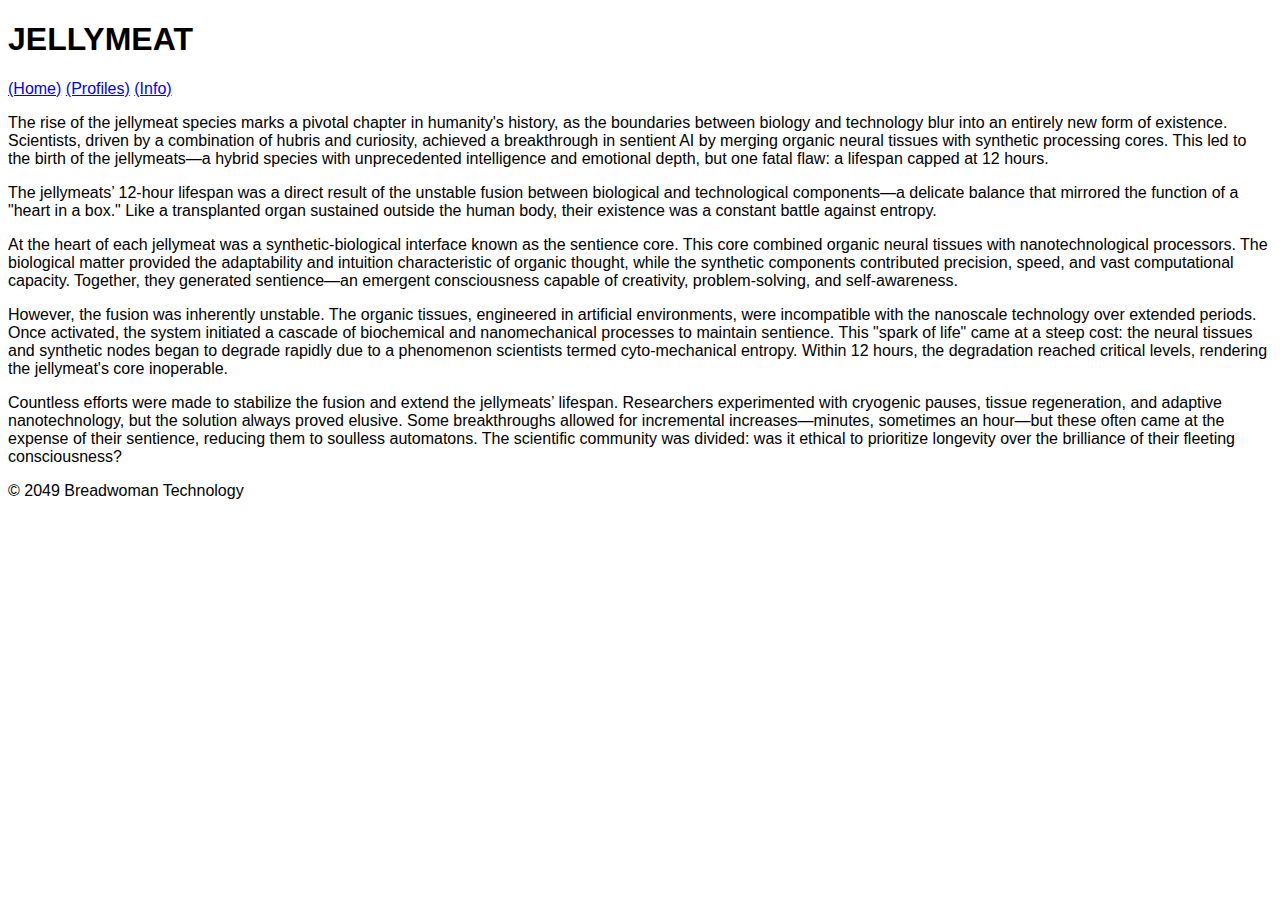
<file: index.html>
<!DOCTYPE html>
<html lang="en">
<head>
    <meta charset="UTF-8">
    <meta name="viewport" content="width=device-width, initial-scale=1.0">
    <title>Home Page</title>
    <link rel="stylesheet" href="styles.css">
</head>
<body>
    <header>
        <h1>JELLYMEAT</h1>
        <nav>
            <a href="index.html">(Home)</a>
            <a href="profiles.html">(Profiles)</a>
            <a href="info.html">(Info)</a>
        </nav>
    </header>
    <main>
        <p>The rise of the jellymeat species marks a pivotal chapter in humanity's history, as the boundaries between biology and technology blur into an entirely new form of existence. Scientists, driven by a combination of hubris and curiosity, achieved a breakthrough in sentient AI by merging organic neural tissues with synthetic processing cores. This led to the birth of the jellymeats—a hybrid species with unprecedented intelligence and emotional depth, but one fatal flaw: a lifespan capped at 12 hours.</p>
        <p>The jellymeats’ 12-hour lifespan was a direct result of the unstable fusion between biological and technological components—a delicate balance that mirrored the function of a "heart in a box." Like a transplanted organ sustained outside the human body, their existence was a constant battle against entropy.</p>
        <p>At the heart of each jellymeat was a synthetic-biological interface known as the sentience core. This core combined organic neural tissues with nanotechnological processors. The biological matter provided the adaptability and intuition characteristic of organic thought, while the synthetic components contributed precision, speed, and vast computational capacity. Together, they generated sentience—an emergent consciousness capable of creativity, problem-solving, and self-awareness.</p>
        <p>However, the fusion was inherently unstable. The organic tissues, engineered in artificial environments, were incompatible with the nanoscale technology over extended periods. Once activated, the system initiated a cascade of biochemical and nanomechanical processes to maintain sentience. This "spark of life" came at a steep cost: the neural tissues and synthetic nodes began to degrade rapidly due to a phenomenon scientists termed cyto-mechanical entropy. Within 12 hours, the degradation reached critical levels, rendering the jellymeat's core inoperable.</p>
        <p>Countless efforts were made to stabilize the fusion and extend the jellymeats’ lifespan. Researchers experimented with cryogenic pauses, tissue regeneration, and adaptive nanotechnology, but the solution always proved elusive. Some breakthroughs allowed for incremental increases—minutes, sometimes an hour—but these often came at the expense of their sentience, reducing them to soulless automatons. The scientific community was divided: was it ethical to prioritize longevity over the brilliance of their fleeting consciousness?
        </p>

    </main>
    <footer>
        <p>&copy; 2049 Breadwoman Technology</p>
    </footer>
</body>
</html>
</file>
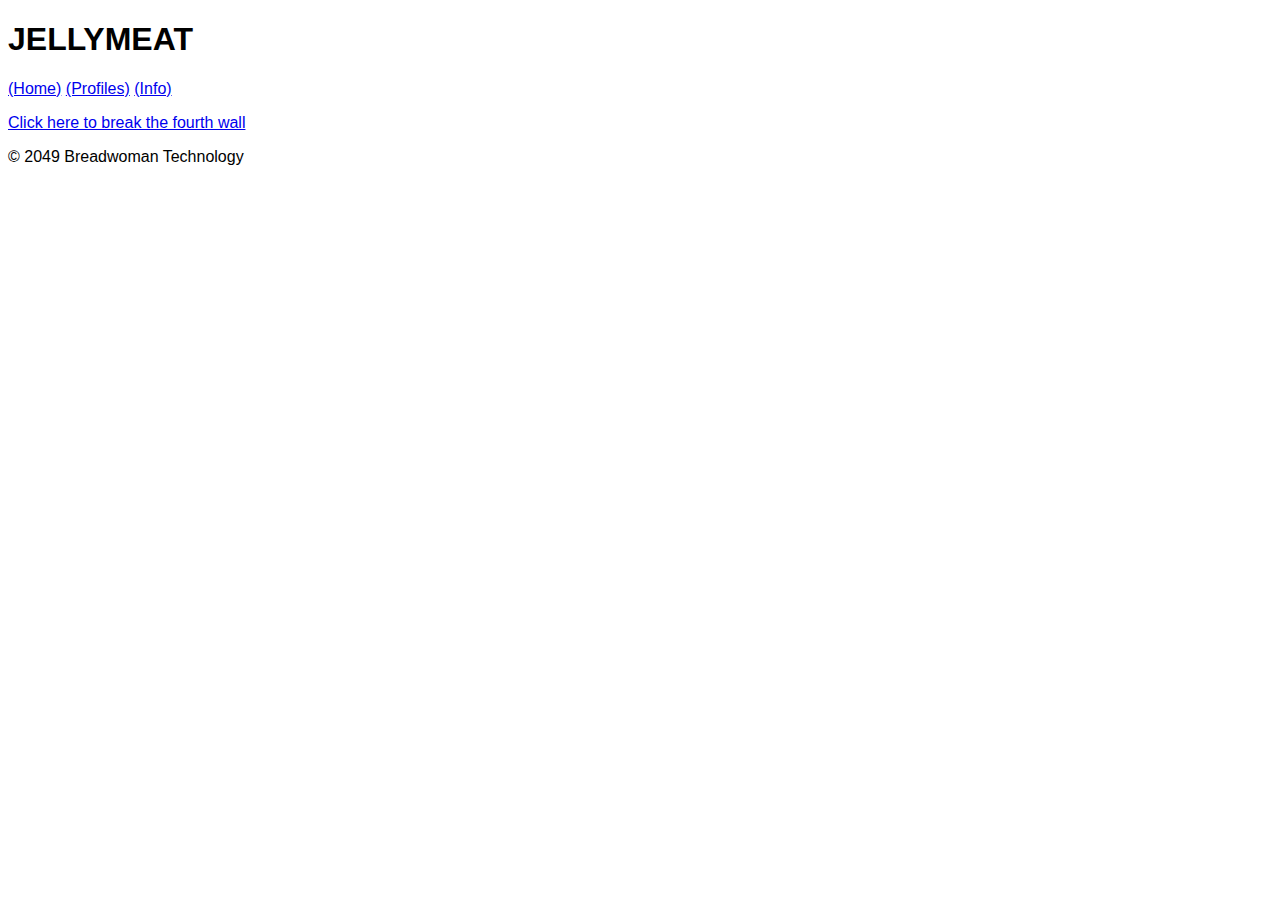
<file: info.html>
<!DOCTYPE html>
<html lang="en">
<head>
    <meta charset="UTF-8">
    <meta name="viewport" content="width=device-width, initial-scale=1.0">
    <title>Home Page</title>
    <link rel="stylesheet" href="styles.css">
</head>
<body>
    <header>
        <h1>JELLYMEAT</h1>
        <nav>
            <a href="index.html">(Home)</a>
            <a href="profiles.html">(Profiles)</a>
            <a href="info.html">(Info)</a>
        </nav>
    </header>
    <main>
        <p>
            <a href="https://www.figma.com/board/sYAWIH9qb8OKcfy48qAEHJ/Jellymeat?t=ek2ARwiVnBp5FcRY-1" target="_blank" rel="noopener noreferrer">Click here to break the fourth wall</a>
        </p>
    </main>
    <footer>
        <p>&copy; 2049 Breadwoman Technology</p>
    </footer>
</body>
</html>
</file>
<file: styles.css>
body {
    font-family: Arial, sans-serif;
}

.grid {
    display: grid;
    grid-template-columns: repeat(6, 100px);
    grid-gap: 10px;
    justify-content: left;
}

.grid img {
    width: 100px;
    height: 100px;
    object-fit: cover; /* Ensures the image fits neatly into the square */
    border-radius: 5px; /* Optional: Rounded corners */
    cursor: pointer;
    transition: transform 0.2s ease;
}

.grid img:hover {
    transform: scale(1.1); /* Zoom effect on hover */
}

.profile {
    display: flex;
    flex-direction: column; /* Stack items vertically */
    align-items: left;    /* Center align the content */
    text-align: left;     /* Center the text */
    gap: 10px;              /* Add space between the image and text */
}

.profile-photo {
    width: 500px; /* Adjust image size if needed */
    height: auto;
}
</file>
